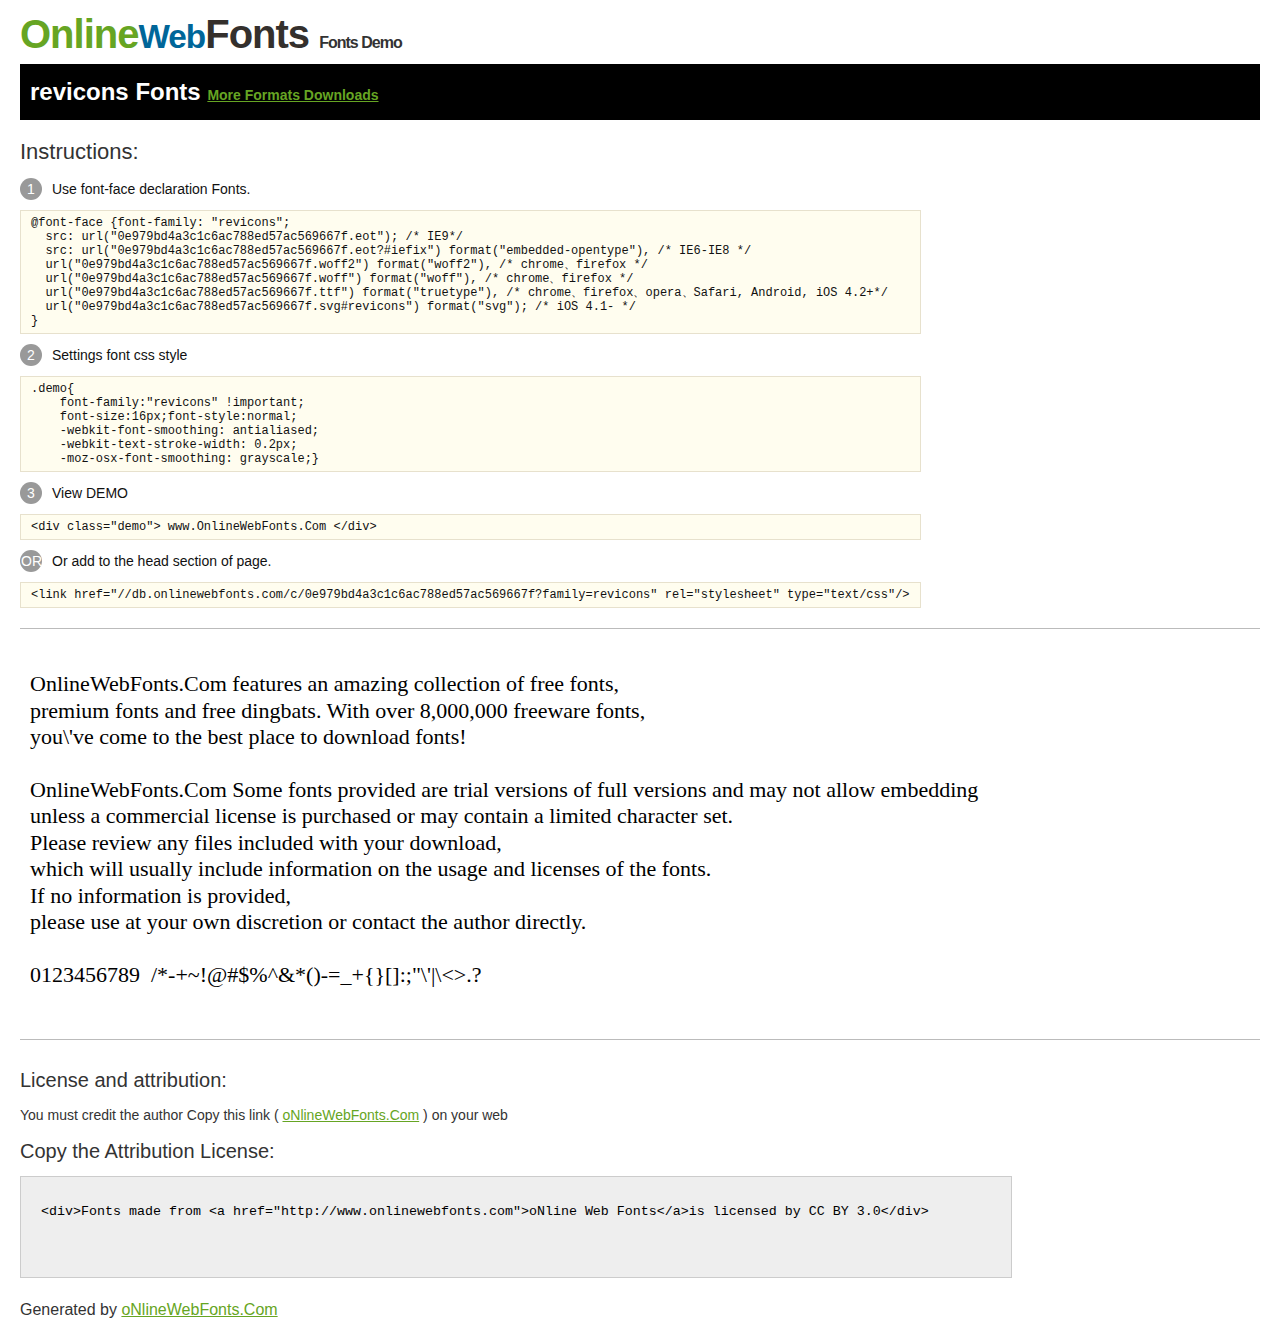
<file: fonts/revicons/@font-face/Demo.html>
<!DOCTYPE html>
<html>
<head>
<meta charset="utf-8"/>
<title>revicons Font - OnlineWebFonts.COM</title>
<style type="text/css">
@font-face {font-family: "revicons";
  src: url("0e979bd4a3c1c6ac788ed57ac569667f.eot"); /* IE9*/
  src: url("0e979bd4a3c1c6ac788ed57ac569667f.eot?#iefix") format("embedded-opentype"), /* IE6-IE8 */
  url("0e979bd4a3c1c6ac788ed57ac569667f.woff2") format("woff2"), /* chrome、firefox */
  url("0e979bd4a3c1c6ac788ed57ac569667f.woff") format("woff"), /* chrome、firefox */
  url("0e979bd4a3c1c6ac788ed57ac569667f.ttf") format("truetype"), /* chrome、firefox、opera、Safari, Android, iOS 4.2+*/
  url("0e979bd4a3c1c6ac788ed57ac569667f.svg#revicons") format("svg"); /* iOS 4.1- */
}
*{margin:0;padding:0;list-style:none;}pre{border:solid 1px #e7e1cd;background-color:#fffdef;overflow:auto;font-size:12px;line-height:14px;margin-top:10px;margin-right:0;margin-bottom:10px;margin-left:0;padding-top:5px;padding-right:10px;padding-bottom:5px;padding-left:10px;}.demo pre{color:#000;line-height: 1.2em;font-family:"revicons"!important;font-size:22px;background-color:#FFF;border-top-width:0px;border-right-width:0px;border-bottom-width:0px;border-left-width:0px;}body{font-family:sans-serif;line-height:1.5;font-size:16px;padding:20px;color:#333;}:hover,:before,:after{-webkit-transition:all 0.1s ease-in;-moz-transition:all 0.1s ease-in;-ms-transition:all 0.1s ease-in;-o-transition:all 0.1s ease-in;transition:all 0.1s ease-in;}*{-moz-box-sizing:border-box;-webkit-box-sizing:border-box;box-sizing:border-box;margin:0;padding:0;}a{color:#66A523;}h1.logo{font-size:40px;letter-spacing:-1px;margin-top:-16px;}h1.logo strong{font-size:16px;font-family:sans-serif;color:#333;}h1.logo a{color:#34302d;text-decoration:none;}h1.logo a span{color:#66A523;}h1.logo a small{color:#006699;}.info{float:left;font-size:14px;margin-top:15px;}.info ul{margin-left:0px;color:#111;margin-bottom:20px;}.info .exs{font-size:12px;color:#666;margin-left:35px;display:block;}.info ul li{margin-top:10px;list-style:none;}.info .numno{color:#fff;border-radius:20px;padding:1px;display:inline-block;width:22px;height:22px;text-align:center;margin-right:10px;background-color:#999999;}.info ul strong{font-weight:normal;color:#000;}.info .inst{font-size:22px;margin-bottom:10px;}.demo{float:left;width:100%;height:auto;border-top-width:1px;border-top-style:solid;border-top-color:#bbb;border-bottom-width:1px;border-bottom-style:solid;border-bottom-color:#bbb;padding-bottom:10px;}.demo .demo_svg{float:left;height:auto;width:100px;margin-right:5px;margin-left:5px;margin-bottom:10px;}.demo .demo_svg i{float:left;height:80px;width:80px;text-align:center;font-size:40px;margin-left:10px;line-height:80px;color:#777;}.demo .demo_svg .code{float:left;height:20px;width:100%;overflow:hidden;text-align:center;line-height:20px;font-size:11px;color:#666;}.demo .demo_svg .txt{float:left;height:20px;width:100%;font-size:11px;text-align:center;white-space:nowrap;overflow:hidden;line-height:20px;}.demo .demo_svg:hover i{font-size:60px;color:#333;}.by{padding-top:15px;float:left;width:100%;margin-top:10px;margin-right:0;margin-bottom:10px;margin-left:0;}.by{margin-bottom:10px;font-size:20px;}.by .attr{font-size:14px;color:#333;padding-top:10px;padding-bottom:10px;}textarea{width:80%;height:auto;border:1px solid #CCC;resize:none;background:#EEE;padding:20px;float:left;margin-top:10px;line-height:30px;}#footer{float:left;width:100%;margin-top:10px;padding-bottom:20px;}h2{background-color:#000;padding-top:10px;padding-bottom:10px;padding-left:10px;color:#FFF;}
</style>
</head>
<body>
<h1 class="logo"> <a href="http://www.onlinewebfonts.com/"> <span>Online</span><small>Web</small>Fonts</a> <strong>Fonts Demo</strong></h1>
<h2>
revicons Fonts <a style="font-size:14px;" href="http://www.onlinewebfonts.com/download/0e979bd4a3c1c6ac788ed57ac569667f" target="_blank">More Formats Downloads</a></h2>
<div class="info">
  <div class="inst">Instructions:</div>
  <ul>
    <li>
      <p> <span class="numno">1</span>Use font-face declaration Fonts.<br />
        <span class="exs">
        <pre>
@font-face {font-family: "revicons";
  src: url("0e979bd4a3c1c6ac788ed57ac569667f.eot"); /* IE9*/
  src: url("0e979bd4a3c1c6ac788ed57ac569667f.eot?#iefix") format("embedded-opentype"), /* IE6-IE8 */
  url("0e979bd4a3c1c6ac788ed57ac569667f.woff2") format("woff2"), /* chrome、firefox */
  url("0e979bd4a3c1c6ac788ed57ac569667f.woff") format("woff"), /* chrome、firefox */
  url("0e979bd4a3c1c6ac788ed57ac569667f.ttf") format("truetype"), /* chrome、firefox、opera、Safari, Android, iOS 4.2+*/
  url("0e979bd4a3c1c6ac788ed57ac569667f.svg#revicons") format("svg"); /* iOS 4.1- */
}
</pre>
      </span> 
    </li>
    <li>
      <p> <span class="numno">2</span>Settings font css style <br />
      <span class="exs">
<pre>
.demo{
    font-family:"revicons" !important;
    font-size:16px;font-style:normal;
    -webkit-font-smoothing: antialiased;
    -webkit-text-stroke-width: 0.2px;
    -moz-osx-font-smoothing: grayscale;}
</pre>
      </span> 
    </li>
    <li>
      <p> <span class="numno">3</span>View DEMO <br />
      <span class="exs"><pre>
&lt;div class="demo"&gt; www.OnlineWebFonts.Com &lt;/div&gt;
</pre></span> 
    </li>
    <li>
      <p> <span class="numno">OR</span>Or add to the head section of page. <br />
      <span class="exs"><pre>
&lt;link href="//db.onlinewebfonts.com/c/0e979bd4a3c1c6ac788ed57ac569667f?family=revicons" rel="stylesheet" type="text/css"/&gt;
</pre></span> 
    </li>
  </ul>
</div>
<div class="demo">
<pre>

OnlineWebFonts.Com features an amazing collection of free fonts,
premium fonts and free dingbats. With over 8,000,000 freeware fonts, 
you\'ve come to the best place to download fonts! 

OnlineWebFonts.Com Some fonts provided are trial versions of full versions and may not allow embedding 
unless a commercial license is purchased or may contain a limited character set. 
Please review any files included with your download, 
which will usually include information on the usage and licenses of the fonts. 
If no information is provided, 
please use at your own discretion or contact the author directly. 

0123456789  /*-+~!@#$%^&*()-=_+{}[]:;"\'|\<>.?

</pre>
</div>

<div class="by">
<div class="by_title">License and attribution:</div>
<div class="attr">You must credit the author Copy this link ( <a href="http://www.onlinewebfonts.com" target="_blank">oNlineWebFonts.Com</a> ) on your web </div><div class="usetitle">Copy the Attribution License:</div>
<textarea onclick="this.focus();this.select();">&lt;div&gt;Fonts made from &lt;a href="http://www.onlinewebfonts.com"&gt;oNline Web Fonts&lt;/a&gt;is licensed by CC BY 3.0&lt;/div&gt;</textarea>
</div>
<div id="footer">
    <div>Generated by <a href="http://www.onlinewebfonts.com" target="_blank">oNlineWebFonts.Com</a></div>
</div>
</body>
</html>
</file>
